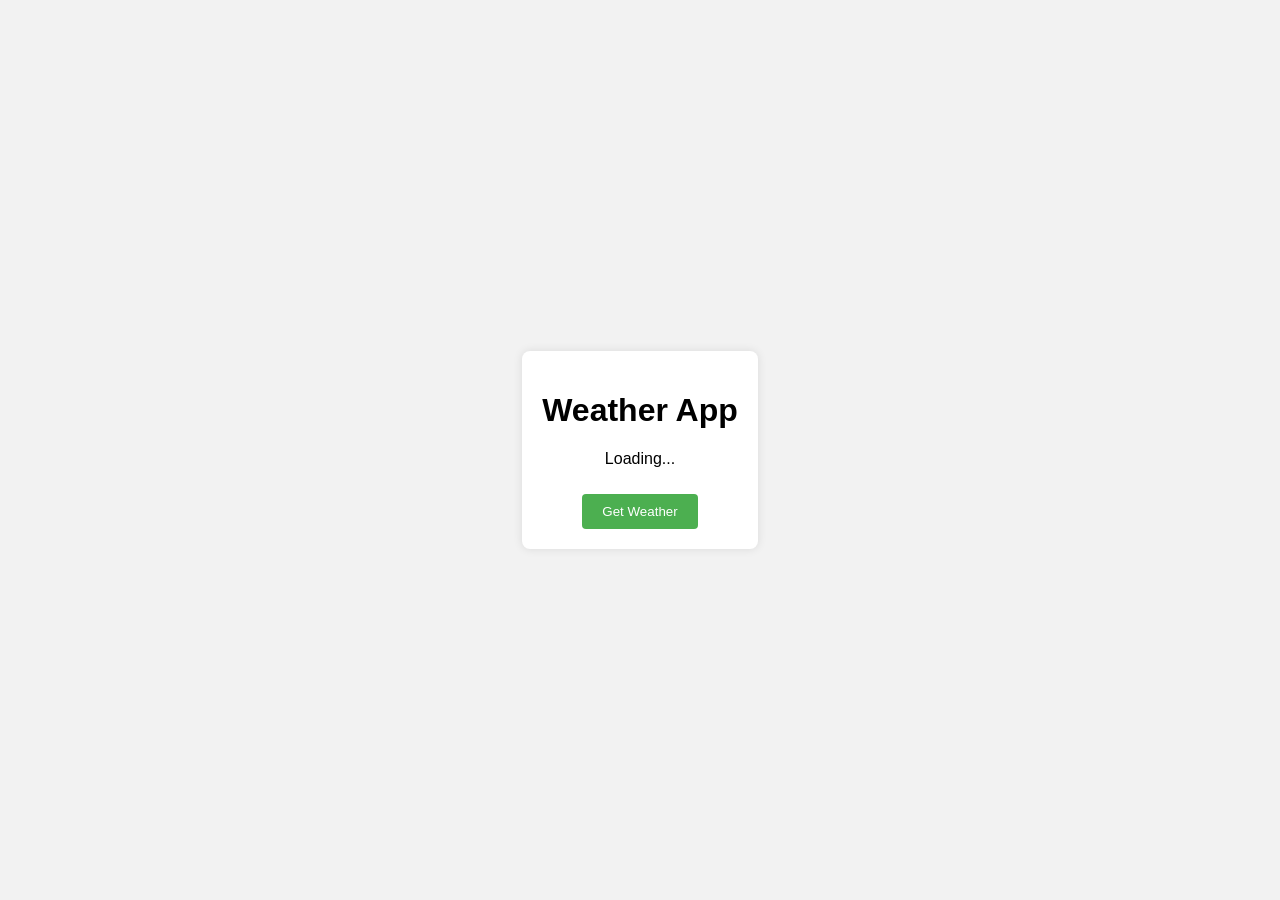
<file: Weather Website/index.html>
<!DOCTYPE html>
<html lang="en">
<head>
    <meta charset="UTF-8">
    <meta name="viewport" content="width=device-width, initial-scale=1.0">
    <link rel="stylesheet" href="ww.css">
    <title>Weather App</title>
</head>
<body>
    <div class="weather-container">
        <h1>Weather App</h1>
        <div id="weather-info">
            <p>Loading...</p>
        </div>
        <button id="get-weather">Get Weather</button>
    </div>

    <script src="ww.js"></script>
</body>
</html>
</file>
<file: Weather Website/ww.css>
body {
    font-family: 'Arial', sans-serif;
    background-color: #f2f2f2;
    margin: 0;
    display: flex;
    align-items: center;
    justify-content: center;
    height: 100vh;
}

.weather-container {
    text-align: center;
    background-color: #fff;
    padding: 20px;
    border-radius: 8px;
    box-shadow: 0 0 10px rgba(0, 0, 0, 0.1);
}

button {
    background-color: #4caf50;
    color: #fff;
    padding: 10px 20px;
    border: none;
    border-radius: 4px;
    cursor: pointer;
    margin-top: 10px;
}
</file>
